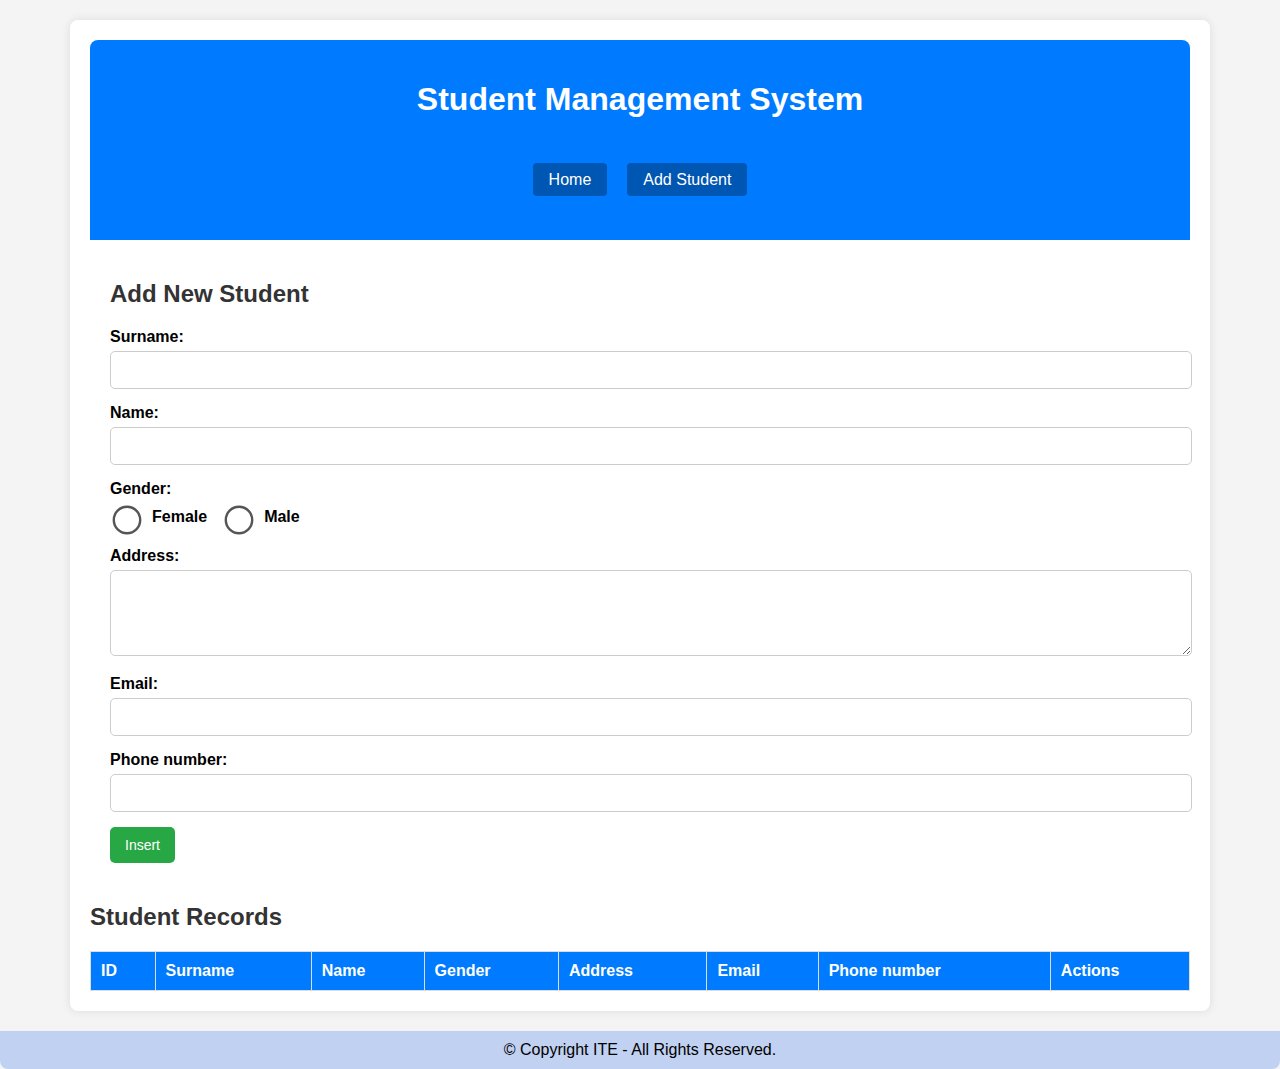
<file: student.html>
<!DOCTYPE html>
<html lang="en">
<head>
    <meta charset="UTF-8">
    <meta name="viewport" content="width=device-width, initial-scale=1.0">
    <title>Student Management System</title>
    <link rel="stylesheet" href="styles/style.css">
    <script src="Js/jquery.js"></script>
    <script src="Js/student.js"></script>
</head>
<body>
    <div id="wrapper">
        <header id="header">
            <h1>Student Management System</h1>
            <nav id="topnav">
                <ul>
                    <li><a href="index.html">Home</a></li>
                    <li><a href="student.html">Add Student</a></li>
                </ul>
            </nav>
        </header>

        <main id="content-wrapper">
            <section id="content">
                <h2>Add New Student</h2>
                <form id="studentform">
                    <div class="form-group">
                        <label for="surname">Surname:</label>
                        <input type="text" name="surname" id="surname" required>
                    </div>
                    <div class="form-group">
                        <label for="name">Name:</label>
                        <input type="text" name="name" id="name" required>
                    </div>
                    <div class="form-group">
                        <label>Gender:</label>
                        <div class="radio-group">
                            <label>
                                <input type="radio" name="gender" id="gender" value="Female" required> Female
                            </label>
                            <label>
                                <input type="radio" name="gender" id="gender" value="Male" required> Male
                            </label>
                        </div>
                    </div>
                    <div class="form-group">
                        <label for="address">Address:</label>
                        <textarea id="address" name="address" rows="4"></textarea>
                    </div>
                    <div class="form-group">
                        <label for="email">Email:</label>
                        <input type="email" id="email" name="email">
                    </div>
                    <div class="form-group">
                        <label for="phone">Phone number:</label>
                        <input type="tel" id="phone" name="phone">
                    </div>
                    <div class="form-actions">
                        <button type="submit" id="InsertStudent">Insert</button>
                    </div>
                </form>
            </section>

            <section>
                <h2>Student Records</h2>
                <table id="tblData">
                    <thead>
                        <tr>
                            <th>ID</th>
                            <th>Surname</th>
                            <th>Name</th>
                            <th>Gender</th>
                            <th>Address</th>
                            <th>Email</th>
                            <th>Phone number</th>
                            <th>Actions</th>
                        </tr>
                    </thead>
                    <tbody>
						
					</tbody>
                </table>
            </section>
        </main>
    </div>

    <footer id="footer">
        &copy; Copyright ITE - All Rights Reserved.
    </footer>
</body>
</html>
</file>
<file: styles/style.css>
body {
    font-family: "Trebuchet MS", Arial, Helvetica, sans-serif;
    margin: 0;
    padding: 0;
    background-color: #f4f4f4;
}

/* Wrapper */
#wrapper {
    max-width: 1100px;
    margin: 20px auto;
    background: white;
    padding: 20px;
    box-shadow: 0px 0px 10px rgba(0, 0, 0, 0.1);
    border-radius: 8px;
}

/* Header */
#header {
    background: #007bff;
    color: white;
    padding: 20px;
    text-align: center;
    border-radius: 8px 8px 0 0;
}

/* Navigation */
#topnav {
    text-align: center;
    padding: 10px;
}

#topnav ul {
    list-style: none;
    padding: 0;
    display: flex;
    justify-content: center;
    flex-wrap: wrap;
    gap: 10px;
}

#topnav ul li {
    margin: 5px;
}

#topnav ul li a {
    text-decoration: none;
    color: white;
    font-size: 16px;
    padding: 8px 16px;
    background: #0056b3;
    border-radius: 4px;
    transition: 0.3s;
}

#topnav ul li a:hover {
    background: #003f80;
}

/* Content Section */
#content {
    background: white;
    padding: 20px;
    border-radius: 8px;
}

h2 {
    color: #333;
}

/* Form Styling */
.form-group {
    margin-bottom: 15px;
}

label {
    font-weight: bold;
    display: block;
}

input, textarea {
    width: 100%;
    padding: 10px;
    margin-top: 5px;
    border: 1px solid #ccc;
    border-radius: 5px;
    font-size: 14px;
}

textarea {
    resize: vertical;
}

/* Align radio buttons properly */
.radio-group {
    display: flex;
    gap: 15px;
    align-items: center;
    margin-top: 5px;
}

.radio-group label {
    display: flex;
    align-items: center;
    gap: 5px;
}

.radio-group input[type="radio"] {
    transform: scale(1.2);
    margin-right: 5px;
}

/* Form Buttons */
.form-actions {
    margin-top: 10px;
    display: flex;
    gap: 10px;
    flex-wrap: wrap;
}

button {
    padding: 10px 15px;
    border: none;
    border-radius: 5px;
    cursor: pointer;
    font-size: 14px;
    transition: 0.3s;
}

#InsertStudent {
    background: #28a745;
    color: white;
}

#InsertStudent:hover {
    background: #218838;
}

/* Table Styling */
table {
    width: 100%;
    border-collapse: collapse;
    margin-top: 20px;
    background: white;
    overflow-x: auto;
}

thead {
    background: #007bff;
    color: white;
}

th, td {
    padding: 10px;
    text-align: left;
    border: 1px solid #ddd;
}

.radio-group {
    display: flex;
    gap: 15px; /* Space between options */
    align-items: center; /* Aligns vertically */
    margin-top: 5px;
}

.radio-group label {
    display: flex;
    align-items: center;
    gap: 8px; /* Space between radio and label */
    font-size: 16px; /* Ensure consistent label size */
}

/* Ensure radio buttons scale and align properly */
.radio-group input[type="radio"] {
    appearance: none; /* Remove default styling */
    -webkit-appearance: none; /* For Safari */
    width: 20px; /* Set a fixed size */
    height: 20px;
    border: 2px solid #555; /* Custom border */
    border-radius: 50%; /* Make it round */
    outline: none;
    cursor: pointer;
    position: relative;
}

/* Custom radio button checked state */
.radio-group input[type="radio"]:checked::before {
    content: "";
    position: absolute;
    width: 10px; /* Smaller inner circle */
    height: 10px;
    background-color: #007bff; /* Blue when selected */
    border-radius: 50%;
    top: 3px; /* Align inner circle */
    left: 3px;
}

/* Responsive Fix for Small Screens */
@media (max-width: 600px) {
    .radio-group {
        flex-direction: row; /* Ensure horizontal on small screens */
        gap: 10px; /* Adjust gap for small screens */
    }
    
    .radio-group label {
        font-size: 14px; /* Slightly reduce font size */
    }
}

/* Responsive Table */
@media screen and (max-width: 768px) {
    table {
        display: block;
        overflow-x: auto;
        white-space: nowrap;
    }
}

/* Footer */
#footer {
    text-align: center;
    background: #c1d1f1;
    padding: 10px;
    margin-top: 20px;
    border-radius: 0 0 8px 8px;
}

/* Responsive Design */
@media screen and (max-width: 768px) {
    #wrapper {
        width: 90%;
        padding: 15px;
    }

    #header {
        padding: 15px;
        font-size: 18px;
    }

    #topnav ul {
        flex-direction: column;
        align-items: center;
    }

    input, textarea, button {
        font-size: 16px;
    }

    .form-actions {
        flex-direction: column;
    }

    button {
        width: 100%;
    }
}

/* Button Spacing */
#tblData td button {
    margin-right: 10px;
    padding: 8px 12px;
    font-size: 14px;
}

/* Ensure buttons in table stack on mobile */
@media screen and (max-width: 600px) {
    #tblData td button {
        display: block;
        width: 100%;
        margin-bottom: 5px;
    }
}
</file>
